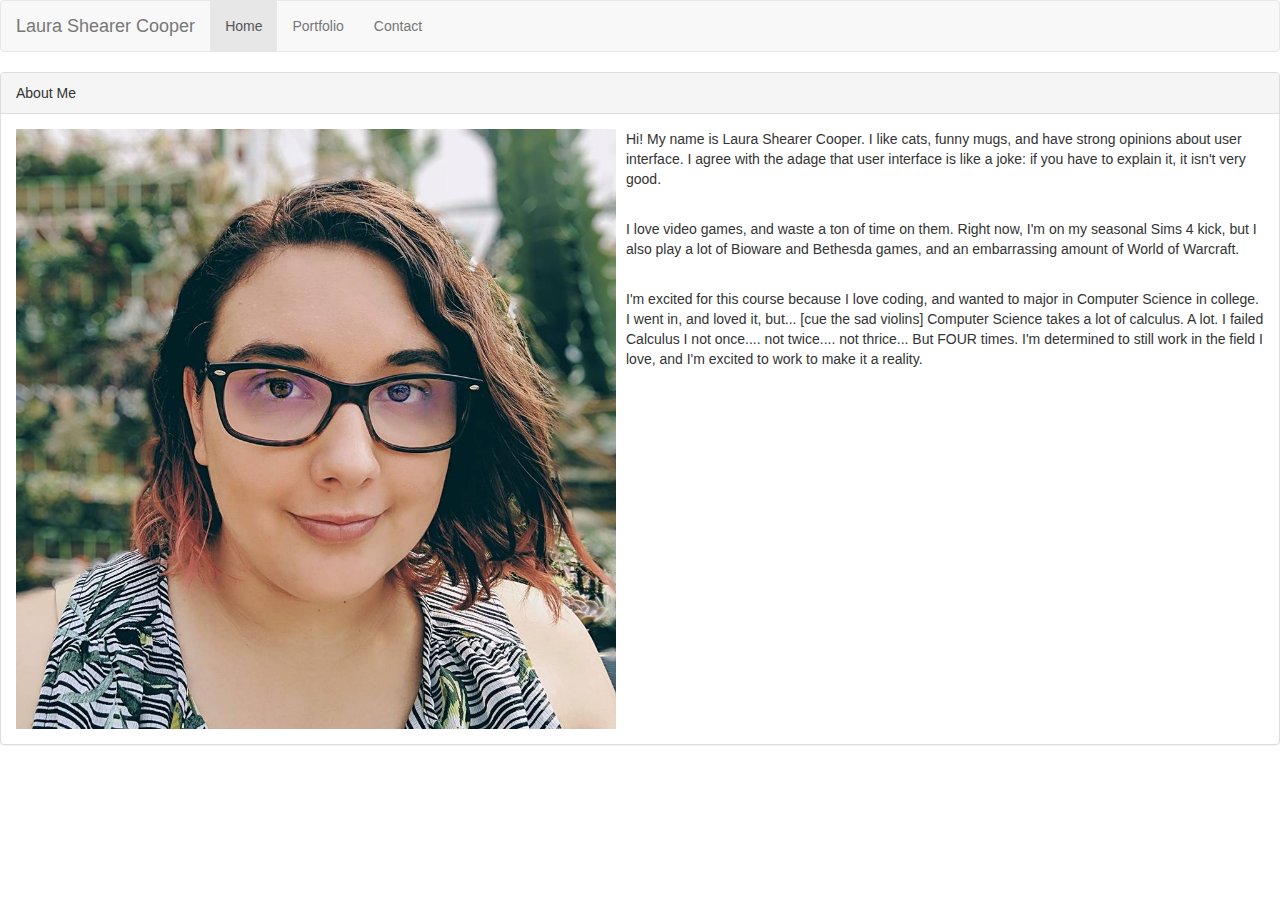
<file: index.html>
<!DOCTYPE html>
<!--[if lt IE 7]>      <html class="no-js lt-ie9 lt-ie8 lt-ie7"> <![endif]-->
<!--[if IE 7]>         <html class="no-js lt-ie9 lt-ie8"> <![endif]-->
<!--[if IE 8]>         <html class="no-js lt-ie9"> <![endif]-->
<!--[if gt IE 8]><!--> <html class="no-js"> <!--<![endif]-->
    <head>
        <meta charset="utf-8">
        <meta http-equiv="X-UA-Compatible" content="IE=edge">
        <title></title>
        <meta name="description" content="">
        <meta name="viewport" content="width=device-width, initial-scale=1">
        <link rel="stylesheet" href="https://maxcdn.bootstrapcdn.com/bootstrap/3.3.6/css/bootstrap.min.css">


<script src="http://maxcdn.bootstrapcdn.com/bootstrap/3.3.6/js/bootstrap.min.js"></script>
 </head>
    <body>
        <nav class="navbar navbar-default">
            <div class="container-fluid">
              <!-- Brand and toggle get grouped for better mobile display -->
              <div class="navbar-header">
                <button type="button" class="navbar-toggle collapsed" data-toggle="collapse" data-target="#bs-example-navbar-collapse-1" aria-expanded="false">
                  <!--<span class="sr-only">Toggle navigation</span> -->
                  <span class="icon-bar"></span>
                  <span class="icon-bar"></span>
                  <span class="icon-bar"></span>
                </button>
                <a class="navbar-brand" href="#">Laura Shearer Cooper</a>
              </div>
          
              <!-- Collect the nav links, forms, and other content for toggling -->
              <div class="collapse navbar-collapse" id="bs-example-navbar-collapse-1">
                <ul class="nav navbar-nav">
                  <li class="active"><a href="index.html">Home <span class="sr-only">(current)</span></a></li>
                  <li role="separator" class="divider"></li>
                  <li><a href="portfolio.html">Portfolio</a></li>
                  <li role="separator" class="divider"></li>
                  <li><a href="contact.html">Contact</a></li>
                </ul>
               
                
              </div><!-- /.navbar-collapse -->
            </div><!-- /.container-fluid -->
          </nav>
        
          <div class="panel panel-default">
            <div class="panel-heading">About Me</div>
            <div class="panel-body">
                <div class="media">
                    <div class="media-left">
                      <a href="#">
                        <img class="media-object" src="assets/images/profile.jpeg" alt="A headshot of the page author." height="600px" width="600px">
                      </a>
                    </div>
                    <div class="media-body">
                  
                      <p>
                          Hi! My name is Laura Shearer Cooper. I like cats, funny mugs, and have strong opinions about user interface. I agree with the adage that user interface is like a joke: if you have to explain it, it isn't very good. 
                        </p>
                        <br>
                        <p>
                          I love video games, and waste a ton of time on them. Right now, I'm on my seasonal Sims 4 kick, but I also play a lot of Bioware and Bethesda games, and an embarrassing amount of World of Warcraft.
                        </p>
                        <br>
                        <p>
                          I'm excited for this course because I love coding, and wanted to major in Computer Science in college. I went in, and loved it, but... [cue the sad violins] Computer Science takes a lot of calculus. A lot. I failed Calculus I not once.... not twice.... not thrice... But FOUR times. I'm determined to still work in the field I love, and I'm excited to work to make it a reality.
                        </p>
                        <br>
                    </div>
                  </div>
             
              
            </div>
          </div>

        <script src="" async defer></script>
    </body>
</html>
</file>
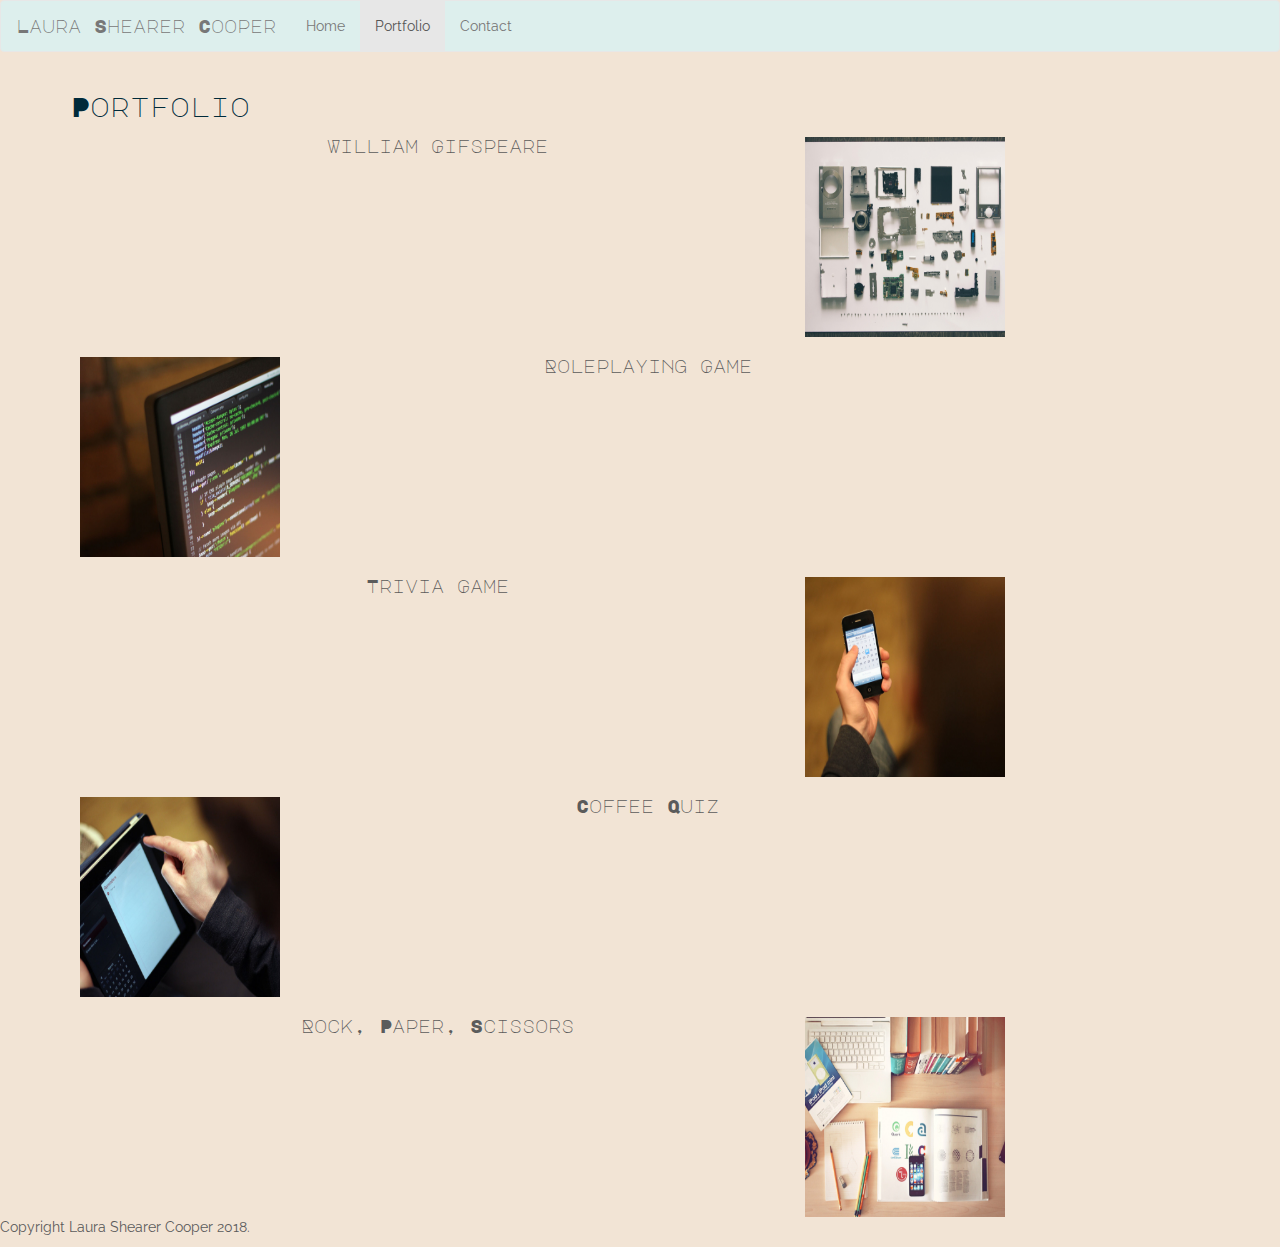
<file: portfolio.html>
<!DOCTYPE html>
<!--[if lt IE 7]>      <html class="no-js lt-ie9 lt-ie8 lt-ie7"> <![endif]-->
<!--[if IE 7]>         <html class="no-js lt-ie9 lt-ie8"> <![endif]-->
<!--[if IE 8]>         <html class="no-js lt-ie9"> <![endif]-->
<!--[if gt IE 8]><!--> <html class="no-js"> <!--<![endif]-->
    <head>
        <meta charset="utf-8">
        <meta http-equiv="X-UA-Compatible" content="IE=edge">
        <title>Portfolio</title>
        <meta name="description" content="">
        <meta name="viewport" content="width=device-width, initial-scale=1">
        <link rel="stylesheet" href="https://maxcdn.bootstrapcdn.com/bootstrap/3.3.6/css/bootstrap.min.css">
        <link href="https://fonts.googleapis.com/css?family=Major+Mono+Display|Raleway" rel="stylesheet">
        <link rel="stylesheet" href="assets/css/style.css" type="text/css">

<script src="http://maxcdn.bootstrapcdn.com/bootstrap/3.3.6/js/bootstrap.min.js"></script>
    </head>
    <body id="bootstrapOverrideBG">
        <div id="navheader">

            
          <nav class="navbar navbar-default">
            <div class="container-fluid">
              <!-- Brand and toggle get grouped for better mobile display -->
              <div class="navbar-header">
                <button type="button" class="navbar-toggle collapsed" data-toggle="collapse" data-target="#bs-example-navbar-collapse-1" aria-expanded="false">
                  <!--<span class="sr-only">Toggle navigation</span> -->
                  <span class="icon-bar"></span>
                  <span class="icon-bar"></span>
                  <span class="icon-bar"></span>
                </button>
                <a class="navbar-brand" href="#">Laura Shearer Cooper</a>
              </div>
          
              <!-- Collect the nav links, forms, and other content for toggling -->
              <div class="collapse navbar-collapse" id="bs-example-navbar-collapse-1">
                <ul class="nav navbar-nav">
                  <li><a href="index.html">Home </a></li>
                  <li role="separator" class="divider"></li>
                  <li class="active"><a href="portfolio.html">Portfolio <span class="sr-only">(current)</span></a></li>
                  <li role="separator" class="divider"></li>
                  <li><a href="contact.html">Contact</a></li>
                </ul>
               
                
              </div><!-- /.navbar-collapse -->
            </div><!-- /.container-fluid -->
          </nav>
            
          </div>
          
          <div id="mainSection">
            <div class="container">
              <div class="row">
                <div class="col-xs-10 col-sm-10 col-md-10 col-lg-10">
            <h2>
              Portfolio
            </h2>
           

            <div class="media">
                
                <div class="media-body">
                  <h4 class="media-heading">William Gifspeare</h4>
                </div>
                <div class="media-left">
                    <a href="https://lscooper.github.io/giftastic/">
                      <img class="media-object" src="assets/images/hangman.jpg" alt="gifspeare image" height="200px" width="200px">
                    </a>
                  </div>
                <br>
                <div class="media-right">
                    <a href="https://lscooper.github.io/TrollFightGame/">
                      <img class="media-object" src="assets/images/roleplayinggame.jpg" alt="rpg image" height="200px" width="200px">
                    </a>
                  </div>
                  <div class="media-body">
                    <h4 class="media-heading">Roleplaying Game</h4>
                  </div>
                  <br>
                 
                    <div class="media-body">
                      <h4 class="media-heading">Trivia Game</h4>
                    </div>
                    <div class="media-left">
                        <a href="https://lscooper.github.io/TriviaGame/">
                          <img class="media-object" src="assets/images/triviagame.jpg" alt="trivia image" height="200px" width="200px" >
                        </a>
                      </div>
                      <br>
                    <div class="media-right">
                        <a href="https://github.com/lscooper/coffee-quiz">
                          <img class="media-object" src="assets/images/infowidget.jpg" alt="info image" height="200px" width="200px">
                        </a>
                      </div>
                      <div class="media-body">
                        <h4 class="media-heading">Coffee Quiz</h4>
                      </div>
                      <br>
                    
                        <div class="media-body">
                          <h4 class="media-heading">Rock, Paper, Scissors</h4>
                        </div>
                        <div class="media-left">
                            <a href="#">
                              <img class="media-object" src="assets/images/rockpaperscissors.jpg" alt="rps game" height="200px" width="200px">
                            </a>
                          </div>
              </div>       
            
          </div>
        </div>
      </div>
          </div>
          <div id="footer">
            <p>
              Copyright Laura Shearer Cooper 2018.
            </p>
          </div>
          
        
        <script src="" async defer></script>
    </body>
</html>
</file>
<file: assets/css/style.css>
#bootstrapOverrideBG{
    background-color: #f2e4d5 ;
    font-family: 'Raleway', sans-serif;
    color: #5b5b5b;
    }

.panel-default .panel-heading{
    font-family: 'Major Mono Display', monospace !important ; 
    font-size: 27px;
    background: transparent !important;
    font-weight: 400;
    color:#002A3A ;
    text-shadow: #002A3A;
    
}

.panel-default{
    background: transparent !important;
    border: transparent !important;
}

.navbar-default{
    background-color: #DDEFED ;
}

.navbar-brand{
    font-family: 'Major Mono Display', monospace !important ;
}

.media-heading{
    font-family: 'Major Mono Display', monospace !important ;
    text-align: center;
 
}

h2{
    font-family: 'Major Mono Display', monospace !important ;
    font-size: 27px;  
    font-weight: 400;
    color:#002A3A ;
    text-shadow: #002A3A;
}

.form-control{
    width: 800px !important;
}
</file>
